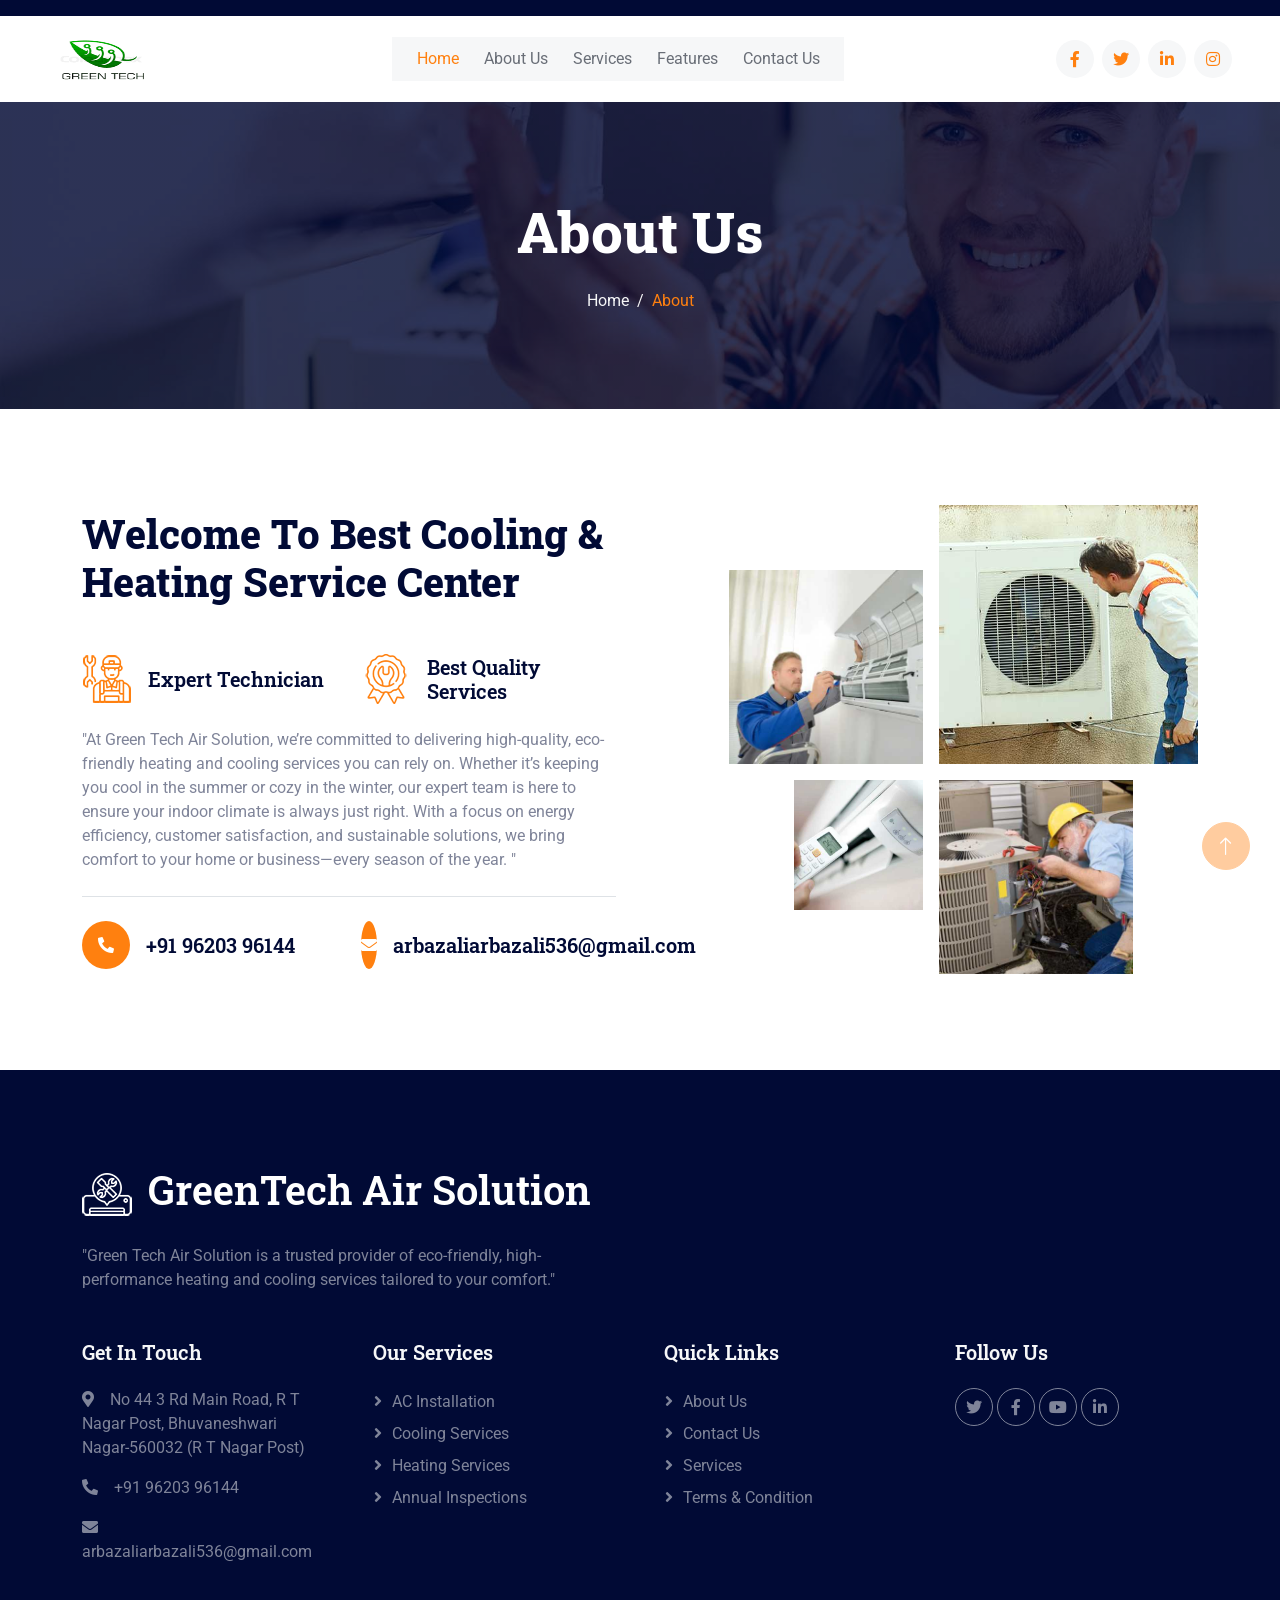
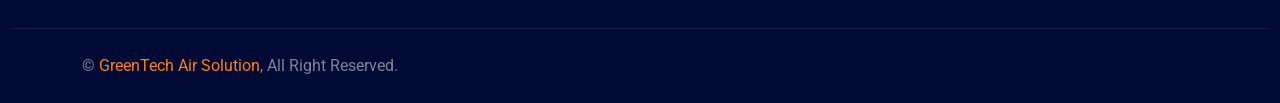
<file: about.html>
<!DOCTYPE html>
<html lang="en">

<head>
    <meta charset="utf-8">
    <title>Green Tech AIR Solution</title>
    <meta content="width=device-width, initial-scale=1.0" name="viewport">
    <meta content="" name="keywords">
    <meta content="" name="description">

    <!-- Favicon -->
    <link href="img/favicon.ico" rel="icon">

    <!-- Google Web Fonts -->
    <link rel="preconnect" href="https://fonts.googleapis.com">
    <link rel="preconnect" href="https://fonts.gstatic.com" crossorigin>
    <link href="https://fonts.googleapis.com/css2?family=Roboto+Slab:wght@400;600;800&family=Roboto:wght@400;500;700&display=swap" rel="stylesheet"> 

    <!-- Icon Font Stylesheet -->
    <link href="https://cdnjs.cloudflare.com/ajax/libs/font-awesome/5.10.0/css/all.min.css" rel="stylesheet">
    <link href="https://cdn.jsdelivr.net/npm/bootstrap-icons@1.4.1/font/bootstrap-icons.css" rel="stylesheet">

    <!-- Libraries Stylesheet -->
    <link href="lib/animate/animate.min.css" rel="stylesheet">
    <link href="lib/owlcarousel/assets/owl.carousel.min.css" rel="stylesheet">

    <!-- Customized Bootstrap Stylesheet -->
    <link href="css/bootstrap.min.css" rel="stylesheet">

    <!-- Template Stylesheet -->
    <link href="css/style.css" rel="stylesheet">
</head>

<body>
    <!-- Spinner Start -->
    <div id="spinner" class="show bg-white position-fixed translate-middle w-100 vh-100 top-50 start-50 d-flex align-items-center justify-content-center">
        <div class="spinner-grow text-primary" role="status"></div>
    </div>
    <!-- Spinner End -->


    <!-- Topbar Start -->
    <div class="container-fluid bg-dark text-white-50 py-2 px-0 d-none d-lg-block"></div>
    <!-- Topbar End -->


    <!-- Navbar Start -->
    <nav class="navbar navbar-expand-lg bg-white navbar-light sticky-top px-4 px-lg-5">
        <a href="index.html" class="navbar-brand d-flex align-items-center">
            <h1 class="m-0"><img class="img-fluid me-3" src="img1.png" alt="" height='100px' width='100px' alt=""></h1>
        </a>
        <button type="button" class="navbar-toggler" data-bs-toggle="collapse" data-bs-target="#navbarCollapse">
            <span class="navbar-toggler-icon"></span>
        </button>
        <div class="collapse navbar-collapse" id="navbarCollapse">
            <div class="navbar-nav mx-auto bg-light pe-4 py-3 py-lg-0">
                <a href="index.html" class="nav-item nav-link active">Home</a>
                <a href="about.html" class="nav-item nav-link">About Us</a>
                <a href="service.html" class="nav-item nav-link">Services</a>
                <a href="feature.html" class="nav-item nav-link">Features</a>
                <a href="contact.html" class="nav-item nav-link">Contact Us</a>
            </div>
            <div class="h-100 d-lg-inline-flex align-items-center d-none">
                <a class="btn btn-square rounded-circle bg-light text-primary me-2" href=""><i class="fab fa-facebook-f"></i></a>
                <a class="btn btn-square rounded-circle bg-light text-primary me-2" href=""><i class="fab fa-twitter"></i></a>
                <a class="btn btn-square rounded-circle bg-light text-primary me-2" href=""><i class="fab fa-linkedin-in"></i></a>
                <a class="btn btn-square rounded-circle bg-light text-primary me-0" href=""><i class="fab fa-instagram"></i></a>
            </div>
        </div>
    </nav>
    <!-- Navbar End -->



    <!-- Page Header Start -->
    <div class="container-fluid page-header py-5 mb-5 wow fadeIn" data-wow-delay="0.1s">
        <div class="container text-center py-5">
            <h1 class="display-4 text-white animated slideInDown mb-4">About Us</h1>
            <nav aria-label="breadcrumb animated slideInDown">
                <ol class="breadcrumb justify-content-center mb-0">
                    <li class="breadcrumb-item"><a href="index.html">Home</a></li>
                    <li class="breadcrumb-item active" aria-current="page">About</li>
                </ol>
            </nav>
        </div>
    </div>
    <!-- Page Header End -->


    <!-- About Start -->
    <div class="container-xxl py-5">
        <div class="container">
            <div class="row g-5 align-items-center">
                <div class="col-lg-6 wow fadeInUp" data-wow-delay="0.5s">
                    <div class="h-100">
                        <h1 class="display-6 mb-5">Welcome To Best Cooling & Heating Service Center</h1>
                        <div class="row g-4 mb-4">
                            <div class="col-sm-6">
                                <div class="d-flex align-items-center">
                                    <img class="flex-shrink-0 me-3" src="img/icon/icon-07-primary.png" alt="">
                                    <h5 class="mb-0">Expert Technician</h5>
                                </div>
                            </div>
                            <div class="col-sm-6">
                                <div class="d-flex align-items-center">
                                    <img class="flex-shrink-0 me-3" src="img/icon/icon-09-primary.png" alt="">
                                    <h5 class="mb-0">Best Quality Services</h5>
                                </div>
                            </div>
                        </div>
                        <p class="mb-4">"At Green Tech Air Solution, we’re committed to delivering high-quality, eco-friendly heating and cooling services you can rely on. Whether it’s keeping you cool in the summer or cozy in the winter, our expert team is here to ensure your indoor climate is always just right. With a focus on energy efficiency, customer satisfaction, and sustainable solutions, we bring comfort to your home or business—every season of the year.                            "</p>
                        <div class="border-top mt-4 pt-4">
                            <div class="row">
                                <div class="col-sm-6">
                                    <div class="d-flex align-items-center">
                                        <div class="btn-lg-square bg-primary rounded-circle me-3">
                                            <i class="fa fa-phone-alt text-white"></i>
                                        </div>
                                        <h5 class="mb-0">+91 96203 96144</h5>
                                    </div>
                                </div>
                                <div class="col-sm-6">
                                    <div class="d-flex align-items-center">
                                        <div class="btn-lg-square bg-primary rounded-circle me-3">
                                            <i class="fa fa-envelope text-white"></i>
                                        </div>
                                        <h5 class="mb-0">arbazaliarbazali536@gmail.com</h5>
                                    </div>
                                </div>
                            </div>
                        </div>
                    </div>
                </div>
                <div class="col-lg-6">
                    <div class="row g-3">
                        <div class="col-6 text-end">
                            <img class="img-fluid w-75 wow zoomIn" data-wow-delay="0.1s" src="img/about-1.jpg" style="margin-top: 25%;">
                        </div>
                        <div class="col-6 text-start">
                            <img class="img-fluid w-100 wow zoomIn" data-wow-delay="0.3s" src="img/about-2.jpg">
                        </div>
                        <div class="col-6 text-end">
                            <img class="img-fluid w-50 wow zoomIn" data-wow-delay="0.5s" src="img/about-3.jpg">
                        </div>
                        <div class="col-6 text-start">
                            <img class="img-fluid w-75 wow zoomIn" data-wow-delay="0.7s" src="img/about-4.jpg">
                        </div>
                    </div>
                </div>
            </div>
        </div>
    </div>
    <!-- About End -->

    

    <!-- Footer Start -->
    <div class="container-fluid bg-dark footer mt-5 pt-5 wow fadeIn" data-wow-delay="0.1s">
        <div class="container py-5">
            <div class="row g-5">
                <div class="col-md-6">
                    <h1 class="text-white mb-4"><img class="img-fluid me-3" src="img/icon/icon-02-light.png" alt="">GreenTech Air Solution</h1>
                    <span>"Green Tech Air Solution is a trusted provider of eco-friendly, high-performance heating and cooling services tailored to your comfort."</span>
                </div>
                <div class="col-md-6">
                    
                </div>
                <div class="col-lg-3 col-md-6">
                    <h5 class="text-light mb-4">Get In Touch</h5>
                    <p><i class="fa fa-map-marker-alt me-3"></i>No 44 3 Rd Main Road, R T Nagar Post, Bhuvaneshwari Nagar-560032 (R T Nagar Post)</p>
                    <p><i class="fa fa-phone-alt me-3"></i>+91 96203 96144</p>
                    <p><i class="fa fa-envelope me-3"></i>arbazaliarbazali536@gmail.com</p>
                </div>
                <div class="col-lg-3 col-md-6">
                    <h5 class="text-light mb-4">Our Services</h5>
                    <a class="btn btn-link" href="">AC Installation</a>
                    <a class="btn btn-link" href="">Cooling Services</a>
                    <a class="btn btn-link" href="">Heating Services</a>
                    <a class="btn btn-link" href="">Annual Inspections</a>
                </div>
                <div class="col-lg-3 col-md-6">
                    <h5 class="text-light mb-4">Quick Links</h5>
                    <a class="btn btn-link" href="about.html">About Us</a>
                    <a class="btn btn-link" href="contact.html">Contact Us</a>
                    <a class="btn btn-link" href="service.html">Services</a>
                    <a class="btn btn-link" href="index.html">Terms & Condition</a>
                </div>
                <div class="col-lg-3 col-md-6">
                    <h5 class="text-light mb-4">Follow Us</h5>
                    <div class="d-flex">
                        <a class="btn btn-square rounded-circle me-1" href=""><i class="fab fa-twitter"></i></a>
                        <a class="btn btn-square rounded-circle me-1" href=""><i class="fab fa-facebook-f"></i></a>
                        <a class="btn btn-square rounded-circle me-1" href=""><i class="fab fa-youtube"></i></a>
                        <a class="btn btn-square rounded-circle me-1" href=""><i class="fab fa-linkedin-in"></i></a>
                    </div>
                </div>
            </div>
        </div>
        <div class="container-fluid copyright">
            <div class="container">
                <div class="row">
                    <div class="col-md-6 text-center text-md-start mb-3 mb-md-0">
                        &copy; <a href="index.html">GreenTech Air Solution</a>, All Right Reserved.
                    </div>
    
                </div>
            </div>
        </div>
    </div>
    <!-- Footer End -->


    <!-- Back to Top -->
    <a href="#" class="btn btn-lg btn-primary btn-lg-square rounded-circle back-to-top"><i class="bi bi-arrow-up"></i></a>


    <!-- JavaScript Libraries -->
    <script src="https://code.jquery.com/jquery-3.4.1.min.js"></script>
    <script src="https://cdn.jsdelivr.net/npm/bootstrap@5.0.0/dist/js/bootstrap.bundle.min.js"></script>
    <script src="lib/wow/wow.min.js"></script>
    <script src="lib/easing/easing.min.js"></script>
    <script src="lib/waypoints/waypoints.min.js"></script>
    <script src="lib/owlcarousel/owl.carousel.min.js"></script>
    <script src="lib/counterup/counterup.min.js"></script>
    <script src="lib/parallax/parallax.min.js"></script>

    <!-- Template Javascript -->
    <script src="js/main.js"></script>
</body>

</html>
</file>
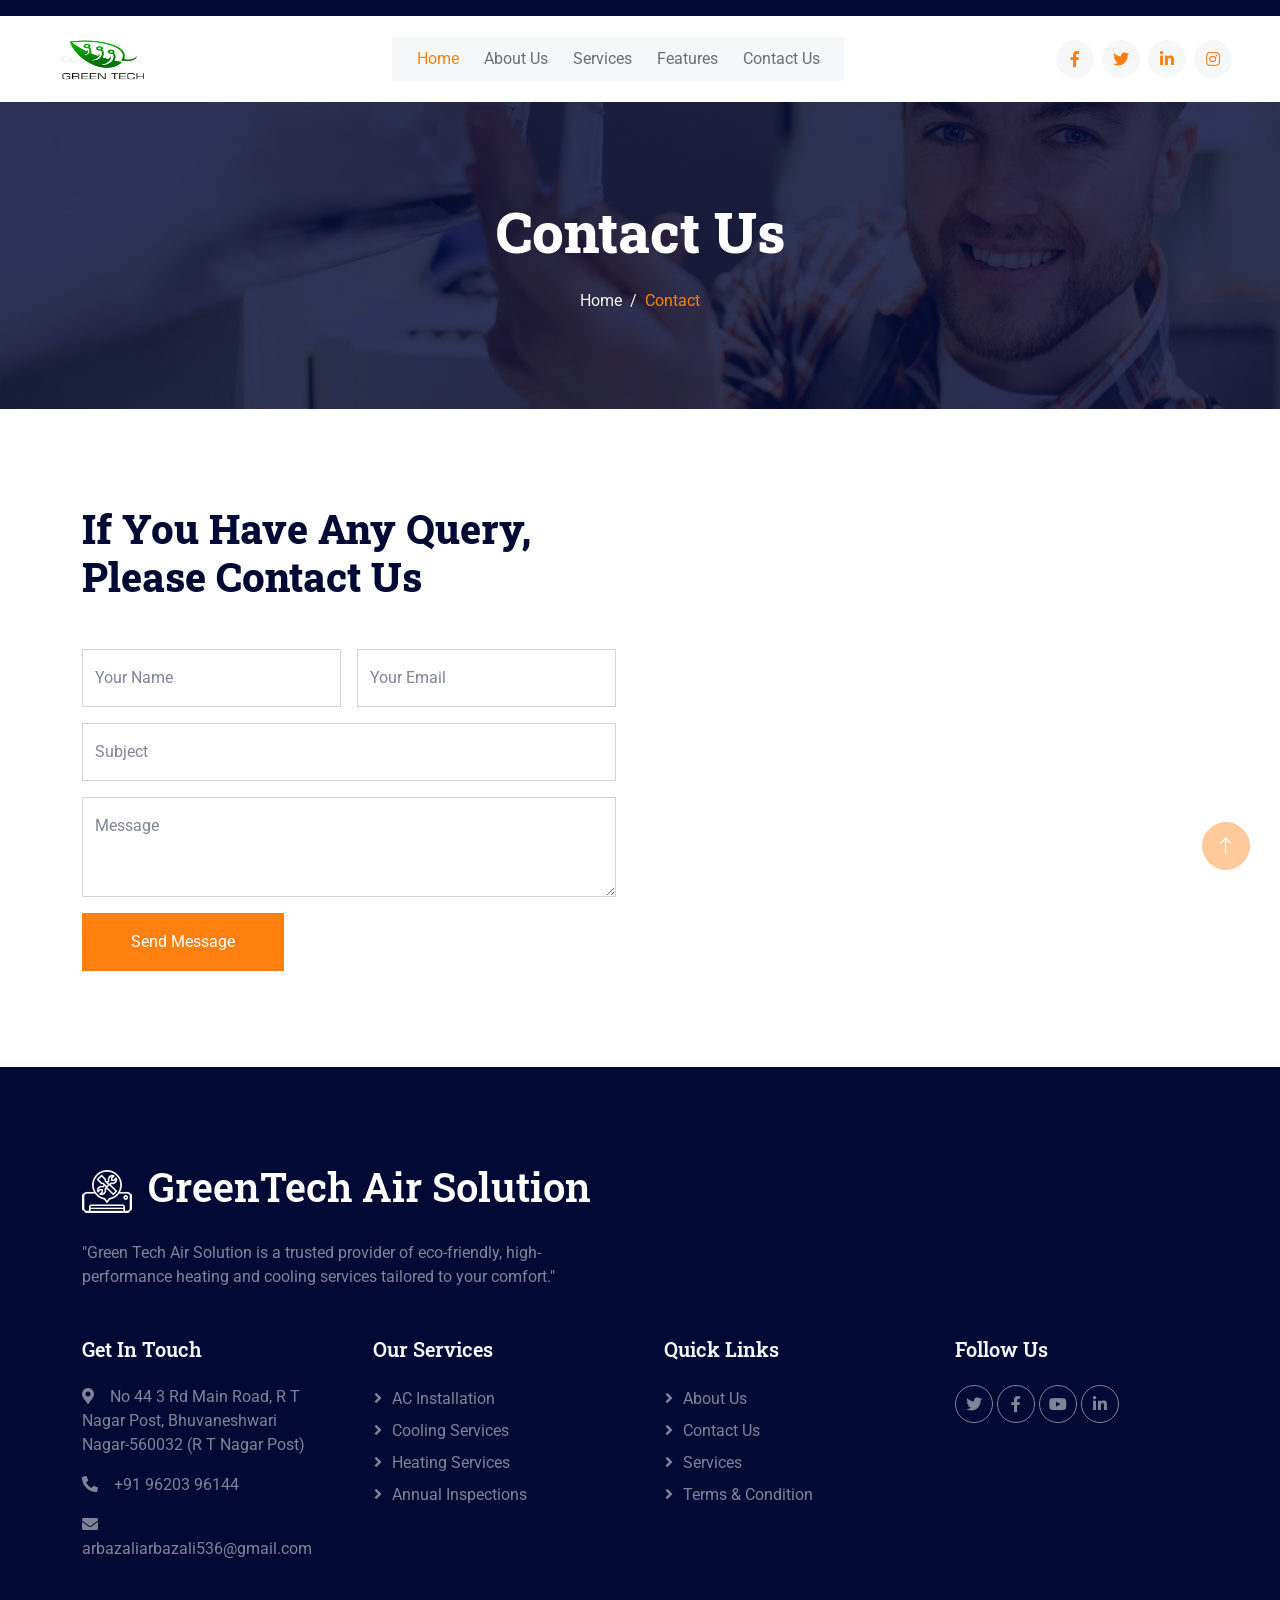
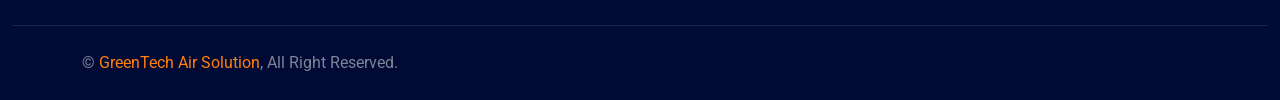
<file: contact.html>
<!DOCTYPE html>
<html lang="en">

<head>
    <meta charset="utf-8">
    <title>Green Tech AIR Solution</title>
    <meta content="width=device-width, initial-scale=1.0" name="viewport">
    <meta content="" name="keywords">
    <meta content="" name="description">

    <!-- Favicon -->
    <link href="img/favicon.ico" rel="icon">

    <!-- Google Web Fonts -->
    <link rel="preconnect" href="https://fonts.googleapis.com">
    <link rel="preconnect" href="https://fonts.gstatic.com" crossorigin>
    <link href="https://fonts.googleapis.com/css2?family=Roboto+Slab:wght@400;600;800&family=Roboto:wght@400;500;700&display=swap" rel="stylesheet"> 

    <!-- Icon Font Stylesheet -->
    <link href="https://cdnjs.cloudflare.com/ajax/libs/font-awesome/5.10.0/css/all.min.css" rel="stylesheet">
    <link href="https://cdn.jsdelivr.net/npm/bootstrap-icons@1.4.1/font/bootstrap-icons.css" rel="stylesheet">

    <!-- Libraries Stylesheet -->
    <link href="lib/animate/animate.min.css" rel="stylesheet">
    <link href="lib/owlcarousel/assets/owl.carousel.min.css" rel="stylesheet">

    <!-- Customized Bootstrap Stylesheet -->
    <link href="css/bootstrap.min.css" rel="stylesheet">

    <!-- Template Stylesheet -->
    <link href="css/style.css" rel="stylesheet">
</head>

<body>
    <!-- Spinner Start -->
    <div id="spinner" class="show bg-white position-fixed translate-middle w-100 vh-100 top-50 start-50 d-flex align-items-center justify-content-center">
        <div class="spinner-grow text-primary" role="status"></div>
    </div>
    <!-- Spinner End -->


    <!-- Topbar Start -->
    <div class="container-fluid bg-dark text-white-50 py-2 px-0 d-none d-lg-block"></div>
    <!-- Topbar End -->


    <!-- Navbar Start -->
    <nav class="navbar navbar-expand-lg bg-white navbar-light sticky-top px-4 px-lg-5">
        <a href="index.html" class="navbar-brand d-flex align-items-center">
            <h1 class="m-0"><img class="img-fluid me-3" src="img1.png" alt="" height='100px' width='100px' alt=""></h1>
        </a>
        <button type="button" class="navbar-toggler" data-bs-toggle="collapse" data-bs-target="#navbarCollapse">
            <span class="navbar-toggler-icon"></span>
        </button>
        <div class="collapse navbar-collapse" id="navbarCollapse">
            <div class="navbar-nav mx-auto bg-light pe-4 py-3 py-lg-0">
                <a href="index.html" class="nav-item nav-link active">Home</a>
                <a href="about.html" class="nav-item nav-link">About Us</a>
                <a href="service.html" class="nav-item nav-link">Services</a>
                <a href="feature.html" class="nav-item nav-link">Features</a>
                <a href="contact.html" class="nav-item nav-link">Contact Us</a>
            </div>
            <div class="h-100 d-lg-inline-flex align-items-center d-none">
                <a class="btn btn-square rounded-circle bg-light text-primary me-2" href=""><i class="fab fa-facebook-f"></i></a>
                <a class="btn btn-square rounded-circle bg-light text-primary me-2" href=""><i class="fab fa-twitter"></i></a>
                <a class="btn btn-square rounded-circle bg-light text-primary me-2" href=""><i class="fab fa-linkedin-in"></i></a>
                <a class="btn btn-square rounded-circle bg-light text-primary me-0" href=""><i class="fab fa-instagram"></i></a>
            </div>
        </div>
    </nav>
    <!-- Navbar End -->



    <!-- Page Header Start -->
    <div class="container-fluid page-header py-5 mb-5 wow fadeIn" data-wow-delay="0.1s">
        <div class="container text-center py-5">
            <h1 class="display-4 text-white animated slideInDown mb-4">Contact Us</h1>
            <nav aria-label="breadcrumb animated slideInDown">
                <ol class="breadcrumb justify-content-center mb-0">
                    <li class="breadcrumb-item"><a href="index.html">Home</a></li>
                    <li class="breadcrumb-item active" aria-current="page">Contact</li>
                </ol>
            </nav>
        </div>
    </div>
    <!-- Page Header End -->


    <!-- Contact Start -->
    <div class="container-xxl py-5">
        <div class="container">
            <div class="row g-5">
                <div class="col-lg-6 wow fadeIn" data-wow-delay="0.1s">
                    <h1 class="display-6 mb-5">If You Have Any Query, Please Contact Us</h1>
                    <form>
                        <div class="row g-3">
                            <div class="col-md-6">
                                <div class="form-floating">
                                    <input type="text" class="form-control" id="name" placeholder="Your Name">
                                    <label for="name">Your Name</label>
                                </div>
                            </div>
                            <div class="col-md-6">
                                <div class="form-floating">
                                    <input type="email" class="form-control" id="email" placeholder="Your Email">
                                    <label for="email">Your Email</label>
                                </div>
                            </div>
                            <div class="col-12">
                                <div class="form-floating">
                                    <input type="text" class="form-control" id="subject" placeholder="Subject">
                                    <label for="subject">Subject</label>
                                </div>
                            </div>
                            <div class="col-12">
                                <div class="form-floating">
                                    <textarea class="form-control" placeholder="Leave a message here" id="message" style="height: 100px"></textarea>
                                    <label for="message">Message</label>
                                </div>
                            </div>
                            <div class="col-12">
                                <button class="btn btn-primary py-3 px-5" type="submit">Send Message</button>
                            </div>
                        </div>
                    </form>
                </div>
                    
                </div>
            </div>
        </div>
    </div>
    <!-- Contact End -->


    <!-- Footer Start -->
    <div class="container-fluid bg-dark footer mt-5 pt-5 wow fadeIn" data-wow-delay="0.1s">
        <div class="container py-5">
            <div class="row g-5">
                <div class="col-md-6">
                    <h1 class="text-white mb-4"><img class="img-fluid me-3" src="img/icon/icon-02-light.png" alt="">GreenTech Air Solution</h1>
                    <span>"Green Tech Air Solution is a trusted provider of eco-friendly, high-performance heating and cooling services tailored to your comfort."</span>
                </div>
                <div class="col-md-6">
                    
                </div>
                <div class="col-lg-3 col-md-6">
                    <h5 class="text-light mb-4">Get In Touch</h5>
                    <p><i class="fa fa-map-marker-alt me-3"></i>No 44 3 Rd Main Road, R T Nagar Post, Bhuvaneshwari Nagar-560032 (R T Nagar Post)</p>
                    <p><i class="fa fa-phone-alt me-3"></i>+91 96203 96144</p>
                    <p><i class="fa fa-envelope me-3"></i>arbazaliarbazali536@gmail.com</p>
                </div>
                <div class="col-lg-3 col-md-6">
                    <h5 class="text-light mb-4">Our Services</h5>
                    <a class="btn btn-link" href="">AC Installation</a>
                    <a class="btn btn-link" href="">Cooling Services</a>
                    <a class="btn btn-link" href="">Heating Services</a>
                    <a class="btn btn-link" href="">Annual Inspections</a>
                </div>
                <div class="col-lg-3 col-md-6">
                    <h5 class="text-light mb-4">Quick Links</h5>
                    <a class="btn btn-link" href="about.html">About Us</a>
                    <a class="btn btn-link" href="contact.html">Contact Us</a>
                    <a class="btn btn-link" href="service.html">Services</a>
                    <a class="btn btn-link" href="index.html">Terms & Condition</a>
                </div>
                <div class="col-lg-3 col-md-6">
                    <h5 class="text-light mb-4">Follow Us</h5>
                    <div class="d-flex">
                        <a class="btn btn-square rounded-circle me-1" href=""><i class="fab fa-twitter"></i></a>
                        <a class="btn btn-square rounded-circle me-1" href=""><i class="fab fa-facebook-f"></i></a>
                        <a class="btn btn-square rounded-circle me-1" href=""><i class="fab fa-youtube"></i></a>
                        <a class="btn btn-square rounded-circle me-1" href=""><i class="fab fa-linkedin-in"></i></a>
                    </div>
                </div>
            </div>
        </div>
        <div class="container-fluid copyright">
            <div class="container">
                <div class="row">
                    <div class="col-md-6 text-center text-md-start mb-3 mb-md-0">
                        &copy; <a href="index.html">GreenTech Air Solution</a>, All Right Reserved.
                    </div>
    
                </div>
            </div>
        </div>
    </div>
    <!-- Footer End -->


    <!-- Back to Top -->
    <a href="#" class="btn btn-lg btn-primary btn-lg-square rounded-circle back-to-top"><i class="bi bi-arrow-up"></i></a>


    <!-- JavaScript Libraries -->
    <script src="https://code.jquery.com/jquery-3.4.1.min.js"></script>
    <script src="https://cdn.jsdelivr.net/npm/bootstrap@5.0.0/dist/js/bootstrap.bundle.min.js"></script>
    <script src="lib/wow/wow.min.js"></script>
    <script src="lib/easing/easing.min.js"></script>
    <script src="lib/waypoints/waypoints.min.js"></script>
    <script src="lib/owlcarousel/owl.carousel.min.js"></script>
    <script src="lib/counterup/counterup.min.js"></script>
    <script src="lib/parallax/parallax.min.js"></script>

    <!-- Template Javascript -->
    <script src="js/main.js"></script>
</body>

</html>
</file>
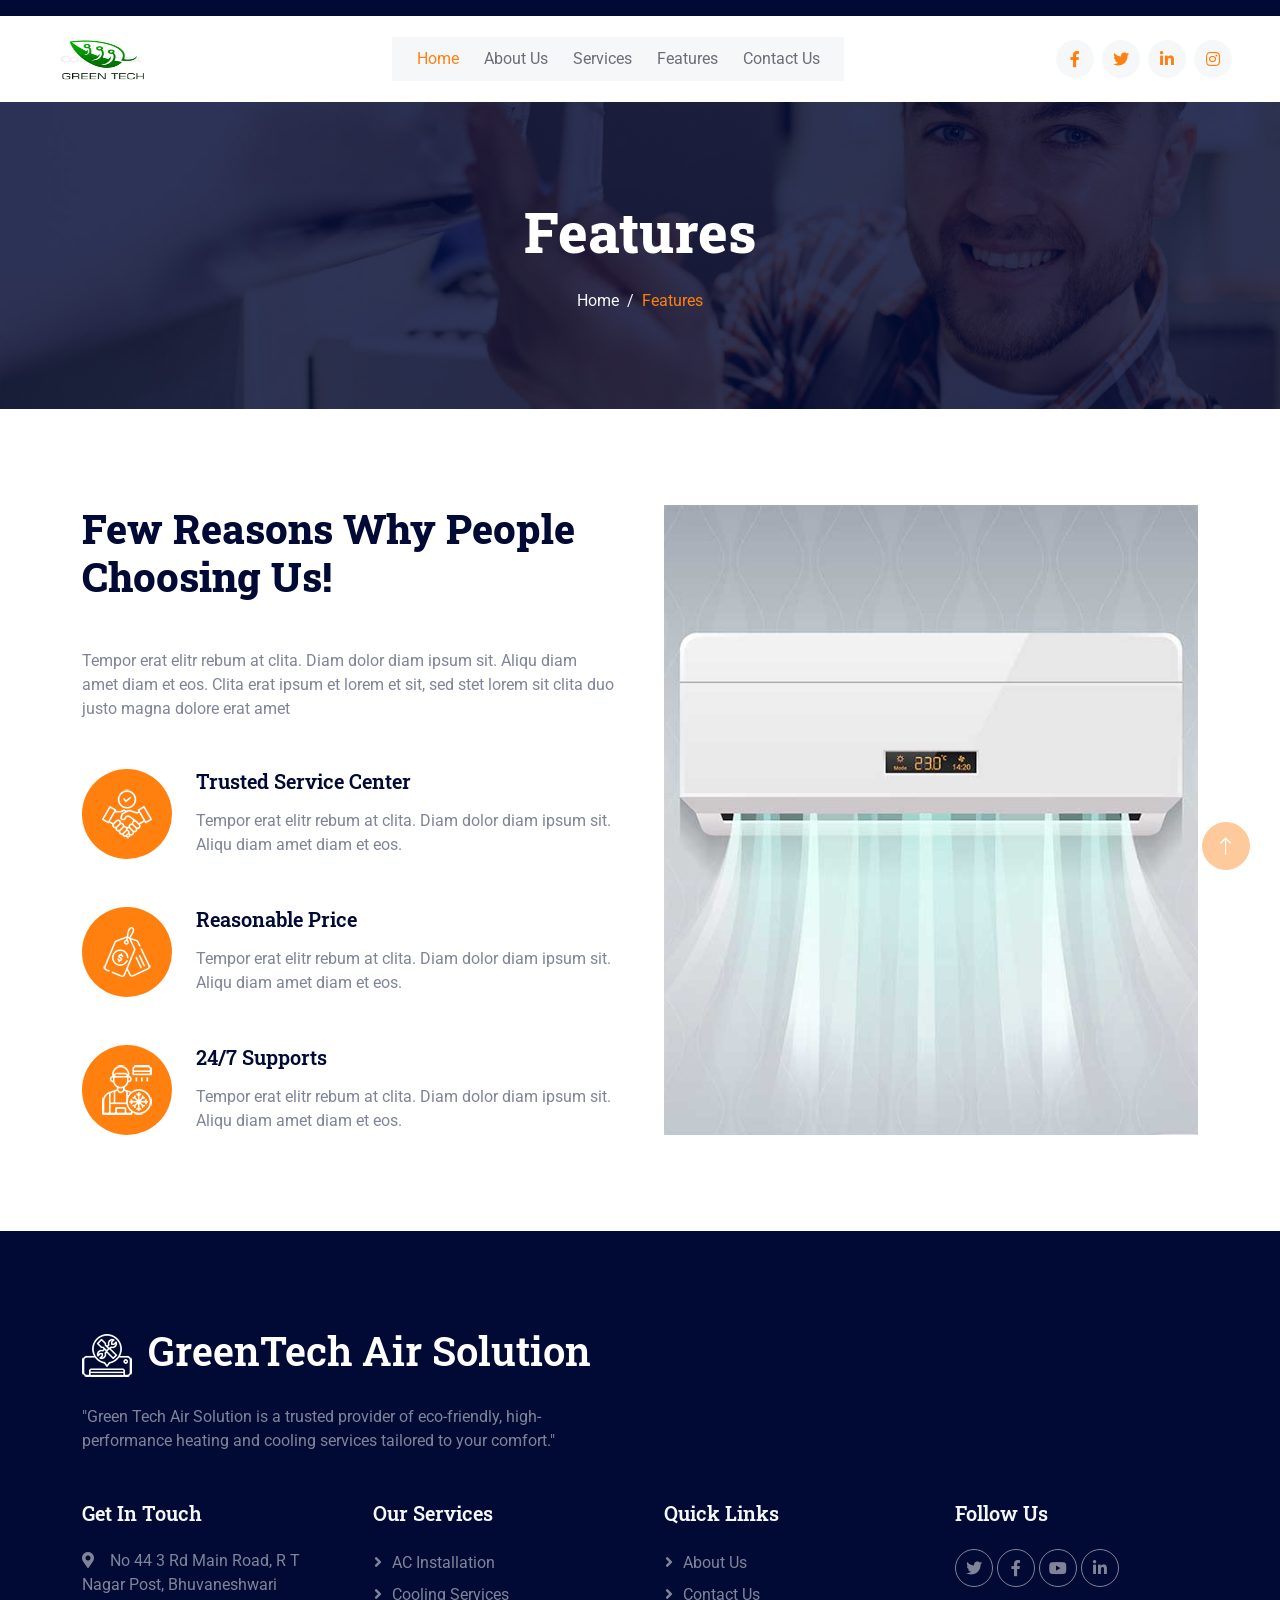
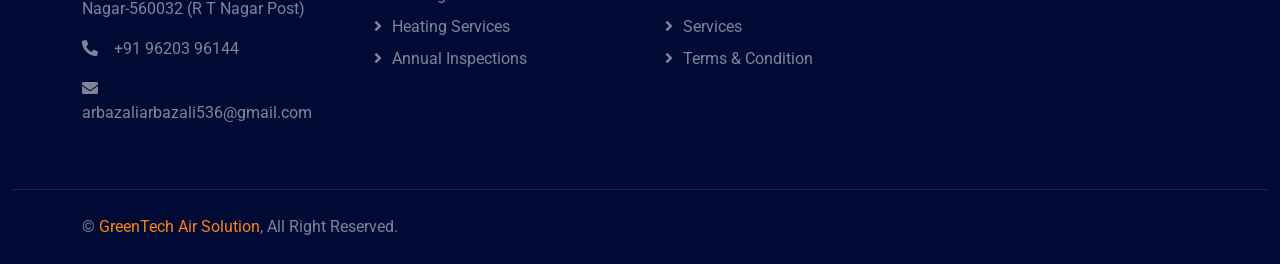
<file: feature.html>
<!DOCTYPE html>
<html lang="en">

<head>
    <meta charset="utf-8">
    <title>Green Tech AIR Solution</title>
    <meta content="width=device-width, initial-scale=1.0" name="viewport">
    <meta content="" name="keywords">
    <meta content="" name="description">

    <!-- Favicon -->
    <link href="img/favicon.ico" rel="icon">

    <!-- Google Web Fonts -->
    <link rel="preconnect" href="https://fonts.googleapis.com">
    <link rel="preconnect" href="https://fonts.gstatic.com" crossorigin>
    <link href="https://fonts.googleapis.com/css2?family=Roboto+Slab:wght@400;600;800&family=Roboto:wght@400;500;700&display=swap" rel="stylesheet"> 

    <!-- Icon Font Stylesheet -->
    <link href="https://cdnjs.cloudflare.com/ajax/libs/font-awesome/5.10.0/css/all.min.css" rel="stylesheet">
    <link href="https://cdn.jsdelivr.net/npm/bootstrap-icons@1.4.1/font/bootstrap-icons.css" rel="stylesheet">

    <!-- Libraries Stylesheet -->
    <link href="lib/animate/animate.min.css" rel="stylesheet">
    <link href="lib/owlcarousel/assets/owl.carousel.min.css" rel="stylesheet">

    <!-- Customized Bootstrap Stylesheet -->
    <link href="css/bootstrap.min.css" rel="stylesheet">

    <!-- Template Stylesheet -->
    <link href="css/style.css" rel="stylesheet">
</head>

<body>
    <!-- Spinner Start -->
    <div id="spinner" class="show bg-white position-fixed translate-middle w-100 vh-100 top-50 start-50 d-flex align-items-center justify-content-center">
        <div class="spinner-grow text-primary" role="status"></div>
    </div>
    <!-- Spinner End -->


    <!-- Topbar Start -->
    <div class="container-fluid bg-dark text-white-50 py-2 px-0 d-none d-lg-block"></div>
    <!-- Topbar End -->


    <!-- Navbar Start -->
    <nav class="navbar navbar-expand-lg bg-white navbar-light sticky-top px-4 px-lg-5">
        <a href="index.html" class="navbar-brand d-flex align-items-center">
            <h1 class="m-0"><img class="img-fluid me-3" src="img1.png" alt="" height='100px' width='100px' alt=""></h1>
        </a>
        <button type="button" class="navbar-toggler" data-bs-toggle="collapse" data-bs-target="#navbarCollapse">
            <span class="navbar-toggler-icon"></span>
        </button>
        <div class="collapse navbar-collapse" id="navbarCollapse">
            <div class="navbar-nav mx-auto bg-light pe-4 py-3 py-lg-0">
                <a href="index.html" class="nav-item nav-link active">Home</a>
                <a href="about.html" class="nav-item nav-link">About Us</a>
                <a href="service.html" class="nav-item nav-link">Services</a>
                <a href="feature.html" class="nav-item nav-link">Features</a>
                <a href="contact.html" class="nav-item nav-link">Contact Us</a>
            </div>
            <div class="h-100 d-lg-inline-flex align-items-center d-none">
                <a class="btn btn-square rounded-circle bg-light text-primary me-2" href=""><i class="fab fa-facebook-f"></i></a>
                <a class="btn btn-square rounded-circle bg-light text-primary me-2" href=""><i class="fab fa-twitter"></i></a>
                <a class="btn btn-square rounded-circle bg-light text-primary me-2" href=""><i class="fab fa-linkedin-in"></i></a>
                <a class="btn btn-square rounded-circle bg-light text-primary me-0" href=""><i class="fab fa-instagram"></i></a>
            </div>
        </div>
    </nav>
    <!-- Navbar End -->



    <!-- Page Header Start -->
    <div class="container-fluid page-header py-5 mb-5 wow fadeIn" data-wow-delay="0.1s">
        <div class="container text-center py-5">
            <h1 class="display-4 text-white animated slideInDown mb-4">Features</h1>
            <nav aria-label="breadcrumb animated slideInDown">
                <ol class="breadcrumb justify-content-center mb-0">
                    <li class="breadcrumb-item"><a href="index.html">Home</a></li>
                    <li class="breadcrumb-item active" aria-current="page">Features</li>
                </ol>
            </nav>
        </div>
    </div>
    <!-- Page Header End -->


    <!-- Features Start -->
    <div class="container-xxl py-5">
        <div class="container">
            <div class="row g-5">
                <div class="col-lg-6 wow fadeInUp" data-wow-delay="0.1s">
                    <h1 class="display-6 mb-5">Few Reasons Why People Choosing Us!</h1>
                    <p class="mb-5">Tempor erat elitr rebum at clita. Diam dolor diam ipsum sit. Aliqu diam amet diam et eos. Clita erat ipsum et lorem et sit, sed stet lorem sit clita duo justo magna dolore erat amet</p>
                    <div class="d-flex mb-5">
                        <div class="flex-shrink-0 btn-square bg-primary rounded-circle" style="width: 90px; height: 90px;">
                            <img class="img-fluid" src="img/icon/icon-08-light.png" alt="">
                        </div>
                        <div class="ms-4">
                            <h5 class="mb-3">Trusted Service Center</h5>
                            <span>Tempor erat elitr rebum at clita. Diam dolor diam ipsum sit. Aliqu diam amet diam et eos.</span>
                        </div>
                    </div>
                    <div class="d-flex mb-5">
                        <div class="flex-shrink-0 btn-square bg-primary rounded-circle" style="width: 90px; height: 90px;">
                            <img class="img-fluid" src="img/icon/icon-10-light.png" alt="">
                        </div>
                        <div class="ms-4">
                            <h5 class="mb-3">Reasonable Price</h5>
                            <span>Tempor erat elitr rebum at clita. Diam dolor diam ipsum sit. Aliqu diam amet diam et eos.</span>
                        </div>
                    </div>
                    <div class="d-flex mb-0">
                        <div class="flex-shrink-0 btn-square bg-primary rounded-circle" style="width: 90px; height: 90px;">
                            <img class="img-fluid" src="img/icon/icon-06-light.png" alt="">
                        </div>
                        <div class="ms-4">
                            <h5 class="mb-3">24/7 Supports</h5>
                            <span>Tempor erat elitr rebum at clita. Diam dolor diam ipsum sit. Aliqu diam amet diam et eos.</span>
                        </div>
                    </div>
                </div>
                <div class="col-lg-6 wow fadeInUp" data-wow-delay="0.5s">
                    <div class="position-relative rounded overflow-hidden h-100" style="min-height: 400px;">
                        <img class="position-absolute w-100 h-100" src="img/feature.jpg" alt="" style="object-fit: cover;">
                    </div>
                </div>
            </div>
        </div>
    </div>
    <!-- Features End -->
        

    <!-- Footer Start -->
    <div class="container-fluid bg-dark footer mt-5 pt-5 wow fadeIn" data-wow-delay="0.1s">
        <div class="container py-5">
            <div class="row g-5">
                <div class="col-md-6">
                    <h1 class="text-white mb-4"><img class="img-fluid me-3" src="img/icon/icon-02-light.png" alt="">GreenTech Air Solution</h1>
                    <span>"Green Tech Air Solution is a trusted provider of eco-friendly, high-performance heating and cooling services tailored to your comfort."</span>
                </div>
                <div class="col-md-6">
                    
                </div>
                <div class="col-lg-3 col-md-6">
                    <h5 class="text-light mb-4">Get In Touch</h5>
                    <p><i class="fa fa-map-marker-alt me-3"></i>No 44 3 Rd Main Road, R T Nagar Post, Bhuvaneshwari Nagar-560032 (R T Nagar Post)</p>
                    <p><i class="fa fa-phone-alt me-3"></i>+91 96203 96144</p>
                    <p><i class="fa fa-envelope me-3"></i>arbazaliarbazali536@gmail.com</p>
                </div>
                <div class="col-lg-3 col-md-6">
                    <h5 class="text-light mb-4">Our Services</h5>
                    <a class="btn btn-link" href="">AC Installation</a>
                    <a class="btn btn-link" href="">Cooling Services</a>
                    <a class="btn btn-link" href="">Heating Services</a>
                    <a class="btn btn-link" href="">Annual Inspections</a>
                </div>
                <div class="col-lg-3 col-md-6">
                    <h5 class="text-light mb-4">Quick Links</h5>
                    <a class="btn btn-link" href="about.html">About Us</a>
                    <a class="btn btn-link" href="contact.html">Contact Us</a>
                    <a class="btn btn-link" href="service.html">Services</a>
                    <a class="btn btn-link" href="index.html">Terms & Condition</a>
                </div>
                <div class="col-lg-3 col-md-6">
                    <h5 class="text-light mb-4">Follow Us</h5>
                    <div class="d-flex">
                        <a class="btn btn-square rounded-circle me-1" href=""><i class="fab fa-twitter"></i></a>
                        <a class="btn btn-square rounded-circle me-1" href=""><i class="fab fa-facebook-f"></i></a>
                        <a class="btn btn-square rounded-circle me-1" href=""><i class="fab fa-youtube"></i></a>
                        <a class="btn btn-square rounded-circle me-1" href=""><i class="fab fa-linkedin-in"></i></a>
                    </div>
                </div>
            </div>
        </div>
        <div class="container-fluid copyright">
            <div class="container">
                <div class="row">
                    <div class="col-md-6 text-center text-md-start mb-3 mb-md-0">
                        &copy; <a href="index.html">GreenTech Air Solution</a>, All Right Reserved.
                    </div>
    
                </div>
            </div>
        </div>
    </div>
    <!-- Footer End -->


    <!-- Back to Top -->
    <a href="#" class="btn btn-lg btn-primary btn-lg-square rounded-circle back-to-top"><i class="bi bi-arrow-up"></i></a>


    <!-- JavaScript Libraries -->
    <script src="https://code.jquery.com/jquery-3.4.1.min.js"></script>
    <script src="https://cdn.jsdelivr.net/npm/bootstrap@5.0.0/dist/js/bootstrap.bundle.min.js"></script>
    <script src="lib/wow/wow.min.js"></script>
    <script src="lib/easing/easing.min.js"></script>
    <script src="lib/waypoints/waypoints.min.js"></script>
    <script src="lib/owlcarousel/owl.carousel.min.js"></script>
    <script src="lib/counterup/counterup.min.js"></script>
    <script src="lib/parallax/parallax.min.js"></script>

    <!-- Template Javascript -->
    <script src="js/main.js"></script>
</body>

</html>
</file>
<file: css/style.css>
/********** Template CSS **********/
:root {
    --primary: #FF800F;
    --secondary: #001064;
    --light: #F6F7F8;
    --dark: #010A35;
}

.back-to-top {
    position: fixed;
    display: none;
    right: 30px;
    bottom: 30px;
    z-index: 99;
}


/*** Spinner ***/
#spinner {
    opacity: 0;
    visibility: hidden;
    transition: opacity .5s ease-out, visibility 0s linear .5s;
    z-index: 99999;
}

#spinner.show {
    transition: opacity .5s ease-out, visibility 0s linear 0s;
    visibility: visible;
    opacity: 1;
}


/*** Button ***/
.btn {
    transition: .5s;
}

.btn.btn-primary,
.btn.btn-outline-primary:hover,
.btn.btn-secondary,
.btn.btn-outline-secondary:hover {
    color: #FFFFFF;
}

.btn.btn-primary:hover {
    background: var(--secondary);
    border-color: var(--secondary);
}

.btn.btn-secondary:hover {
    background: var(--primary);
    border-color: var(--primary);
}

.btn-square {
    width: 38px;
    height: 38px;
}

.btn-sm-square {
    width: 32px;
    height: 32px;
}

.btn-lg-square {
    width: 48px;
    height: 48px;
}

.btn-square,
.btn-sm-square,
.btn-lg-square {
    padding: 0;
    display: flex;
    align-items: center;
    justify-content: center;
    font-weight: normal;
}


/*** Navbar ***/
.navbar.sticky-top {
    top: -100px;
    transition: .5s;
}

.navbar .navbar-brand img {
    max-height: 60px;
}

.navbar .navbar-nav .nav-link {
    margin-left: 25px;
    padding: 10px 0;
    color: #696E77;
    font-weight: 400;
    outline: none;
}

.navbar .navbar-nav .nav-link:hover,
.navbar .navbar-nav .nav-link.active {
    color: var(--primary);
}

.navbar .dropdown-toggle::after {
    border: none;
    content: "\f107";
    font-family: "Font Awesome 5 Free";
    font-weight: 900;
    vertical-align: middle;
    margin-left: 8px;
}

@media (max-width: 991.98px) {
    .navbar .navbar-brand img {
        max-height: 45px;
    }

    .navbar .navbar-nav {
        margin-top: 20px;
        margin-bottom: 15px;
    }

    .navbar .nav-item .dropdown-menu {
        padding-left: 30px;
    }
}

@media (min-width: 992px) {
    .navbar .nav-item .dropdown-menu {
        display: block;
        border: none;
        margin-top: 0;
        top: 150%;
        right: 0;
        opacity: 0;
        visibility: hidden;
        transition: .5s;
    }

    .navbar .nav-item:hover .dropdown-menu {
        top: 100%;
        visibility: visible;
        transition: .5s;
        opacity: 1;
    }
}


/*** Header ***/
.carousel-caption {
    top: 0;
    left: 0;
    right: 0;
    bottom: 0;
    display: flex;
    align-items: center;
    justify-content: center;
    text-align: center;
    background: rgba(1, 10, 53, .8);
    z-index: 1;
}

.carousel-control-prev,
.carousel-control-next {
    width: 15%;
}

.carousel-control-prev-icon,
.carousel-control-next-icon {
    width: 3rem;
    height: 3rem;
    background-color: var(--dark);
    border: 12px solid var(--dark);
    border-radius: 3rem;
}

@media (max-width: 768px) {
    #header-carousel .carousel-item {
        position: relative;
        min-height: 450px;
    }
    
    #header-carousel .carousel-item img {
        position: absolute;
        width: 100%;
        height: 100%;
        object-fit: cover;
    }
}

.page-header {
    background: linear-gradient(rgba(1, 10, 53, .8), rgba(1, 10, 53, .8)), url(../img/carousel-1.jpg) center center no-repeat;
    background-size: cover;
}

.page-header .breadcrumb-item a,
.page-header .breadcrumb-item+.breadcrumb-item::before {
    color: var(--light);
}

.page-header .breadcrumb-item a:hover,
.page-header .breadcrumb-item.active {
    color: var(--primary);
}


/*** Facts ***/
.facts {
    background: rgba(1, 10, 53, .8);
}


/*** Quote ***/
@media (min-width: 992px) {
    .container.quote {
        max-width: 100% !important;
    }

    .container.quote .quote-text {
        padding-left: calc(((100% - 960px) / 2) + .75rem);
    }

    .container.quote .quote-form {
        padding-right: calc(((100% - 960px) / 2) + .75rem);
    }
}

@media (min-width: 1200px) {
    .container.quote .quote-text  {
        padding-left: calc(((100% - 1140px) / 2) + .75rem);
    }

    .container.quote .quote-form  {
        padding-right: calc(((100% - 1140px) / 2) + .75rem);
    }
}

@media (min-width: 1400px) {
    .container.quote .quote-text  {
        padding-left: calc(((100% - 1320px) / 2) + .75rem);
    }

    .container.quote .quote-form  {
        padding-right: calc(((100% - 1320px) / 2) + .75rem);
    }
}

.container.quote .quote-text {
    background: rgba(1, 10, 53, .8);
}

.container.quote .quote-form {
    background: rgba(255, 255, 255, .8);
}

.container.quote .quote-text .h-100,
.container.quote .quote-form .h-100 {
    padding: 6rem 0;
    display: flex;
    flex-direction: column;
    justify-content: center;
}


/*** Service ***/
.service-item .service-icon {
    width: 90px;
    height: 90px;
    display: flex;
    align-items: center;
    justify-content: center;
}

.service-item .service-icon img {
    max-width: 60px;
    max-height: 60px;
}


/*** Team ***/
.team-item .team-img::before,
.team-item .team-img::after {
    position: absolute;
    content: "";
    width: 0;
    height: 100%;
    top: 0;
    left: 0;
    background: rgba(1, 10, 53, .8);
    transition: .5s;
}

.team-item .team-img::after {
    left: auto;
    right: 0;
}

.team-item:hover .team-img::before,
.team-item:hover .team-img::after {
    width: 50%;
}

.team-item .team-img .team-social {
    position: absolute;
    width: 100%;
    height: 100%;
    top: 0;
    left: 0;
    display: flex;
    align-items: center;
    justify-content: center;
    transition: .5s;
    z-index: 3;
    opacity: 0;
}

.team-item:hover .team-img .team-social {
    transition-delay: .3s;
    opacity: 1;
}


/*** Testimonial ***/
.animated.pulse {
    animation-duration: 1.5s;
}

.testimonial-left,
.testimonial-right {
    position: relative;
}

.testimonial-left img,
.testimonial-right img {
    position: absolute;
    border-radius: 70px;
}

.testimonial-left img:nth-child(1),
.testimonial-right img:nth-child(3) {
    width: 70px;
    height: 70px;
    top: 10%;
    left: 50%;
    transform: translateX(-50%);
}

.testimonial-left img:nth-child(2),
.testimonial-right img:nth-child(2) {
    width: 60px;
    height: 60px;
    top: 50%;
    left: 10%;
    transform: translateY(-50%);
}

.testimonial-left img:nth-child(3),
.testimonial-right img:nth-child(1) {
    width: 50px;
    height: 50px;
    bottom: 10%;
    right: 10%;
}

.testimonial-carousel .owl-item img {
    width: 100px;
    height: 100px;
    border-radius: 100px;
}

.testimonial-carousel .owl-nav {
    margin-top: 30px;
    display: flex;
    justify-content: center;
}

.testimonial-carousel .owl-nav .owl-prev,
.testimonial-carousel .owl-nav .owl-next {
    margin: 0 5px;
    width: 45px;
    height: 45px;
    display: flex;
    align-items: center;
    justify-content: center;
    color: #FFFFFF;
    background: var(--primary);
    border-radius: 45px;
    font-size: 22px;
    transition: .5s;
}

.testimonial-carousel .owl-nav .owl-prev:hover,
.testimonial-carousel .owl-nav .owl-next:hover {
    background: var(--secondary);
}


/*** Footer ***/
.footer {
    color: #7F8499;
}

.footer .btn.btn-link {
    display: block;
    margin-bottom: 5px;
    padding: 0;
    text-align: left;
    color: #7F8499;
    font-weight: normal;
    text-transform: capitalize;
    transition: .3s;
}

.footer .btn.btn-link::before {
    position: relative;
    content: "\f105";
    font-family: "Font Awesome 5 Free";
    font-weight: 900;
    color: #7F8499;
    margin-right: 10px;
}

.footer .btn.btn-link:hover {
    color: var(--primary);
    letter-spacing: 1px;
    box-shadow: none;
}

.footer .btn.btn-square {
    color: #7F8499;
    border: 1px solid #7F8499;
}

.footer .btn.btn-square:hover {
    color: var(--light);
    border-color: var(--primary);
}

.footer .copyright {
    padding: 25px 0;
    border-top: 1px solid rgba(256, 256, 256, .1);
}

.footer .copyright a {
    color: var(--primary);
}

.footer .copyright a:hover {
    color: #FFFFFF;
}
</file>
